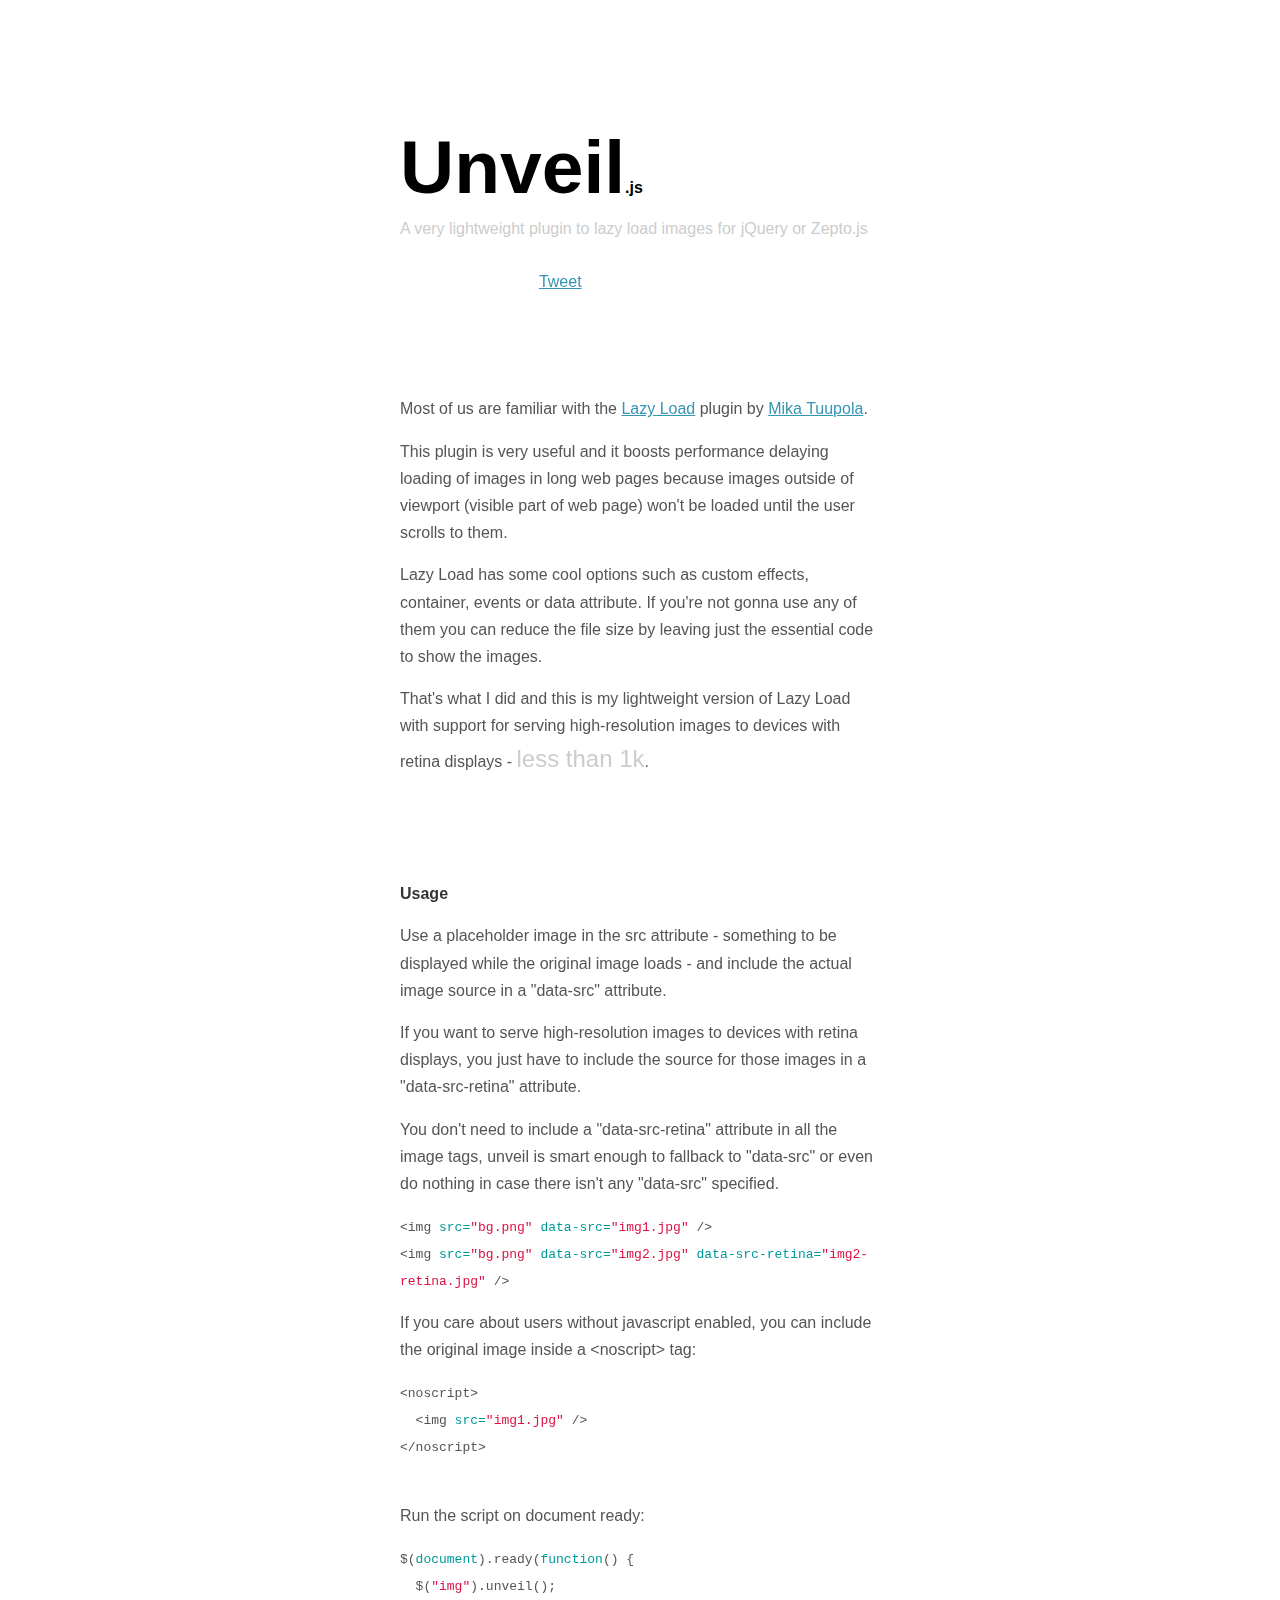
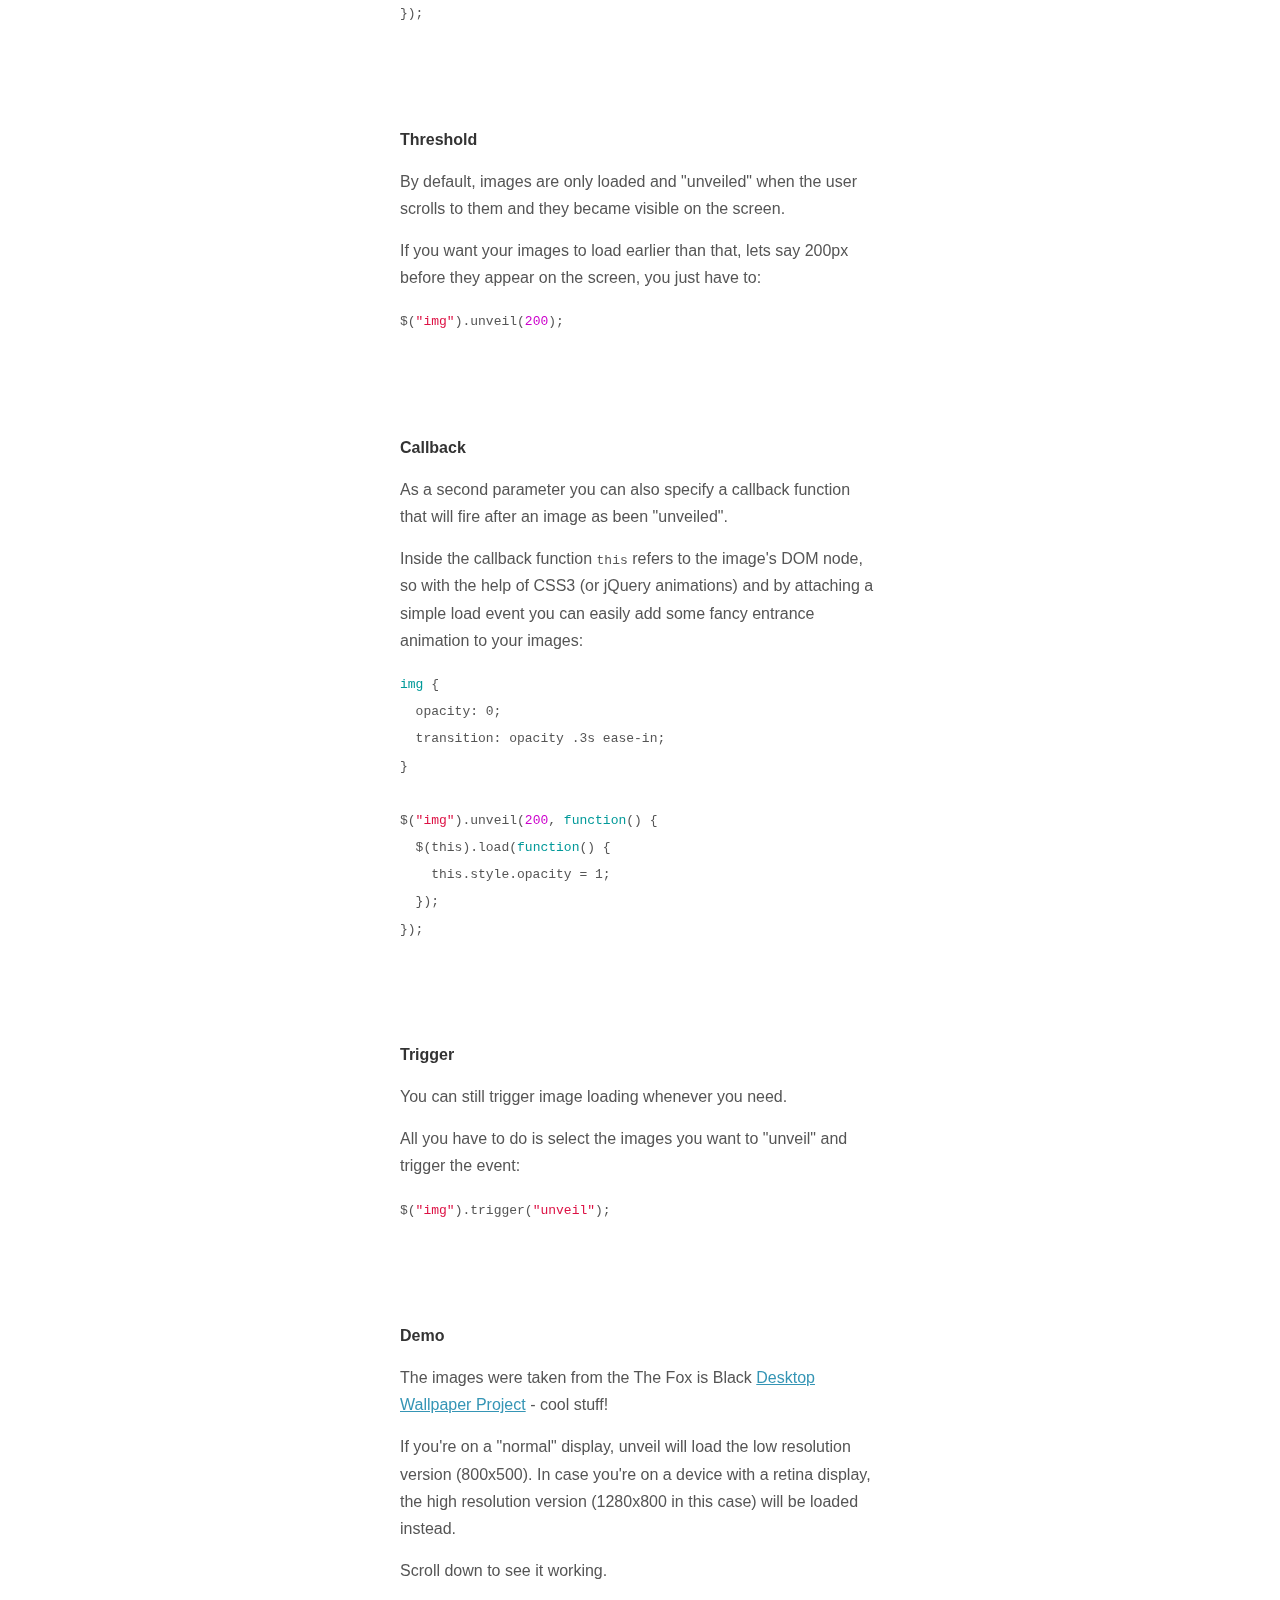
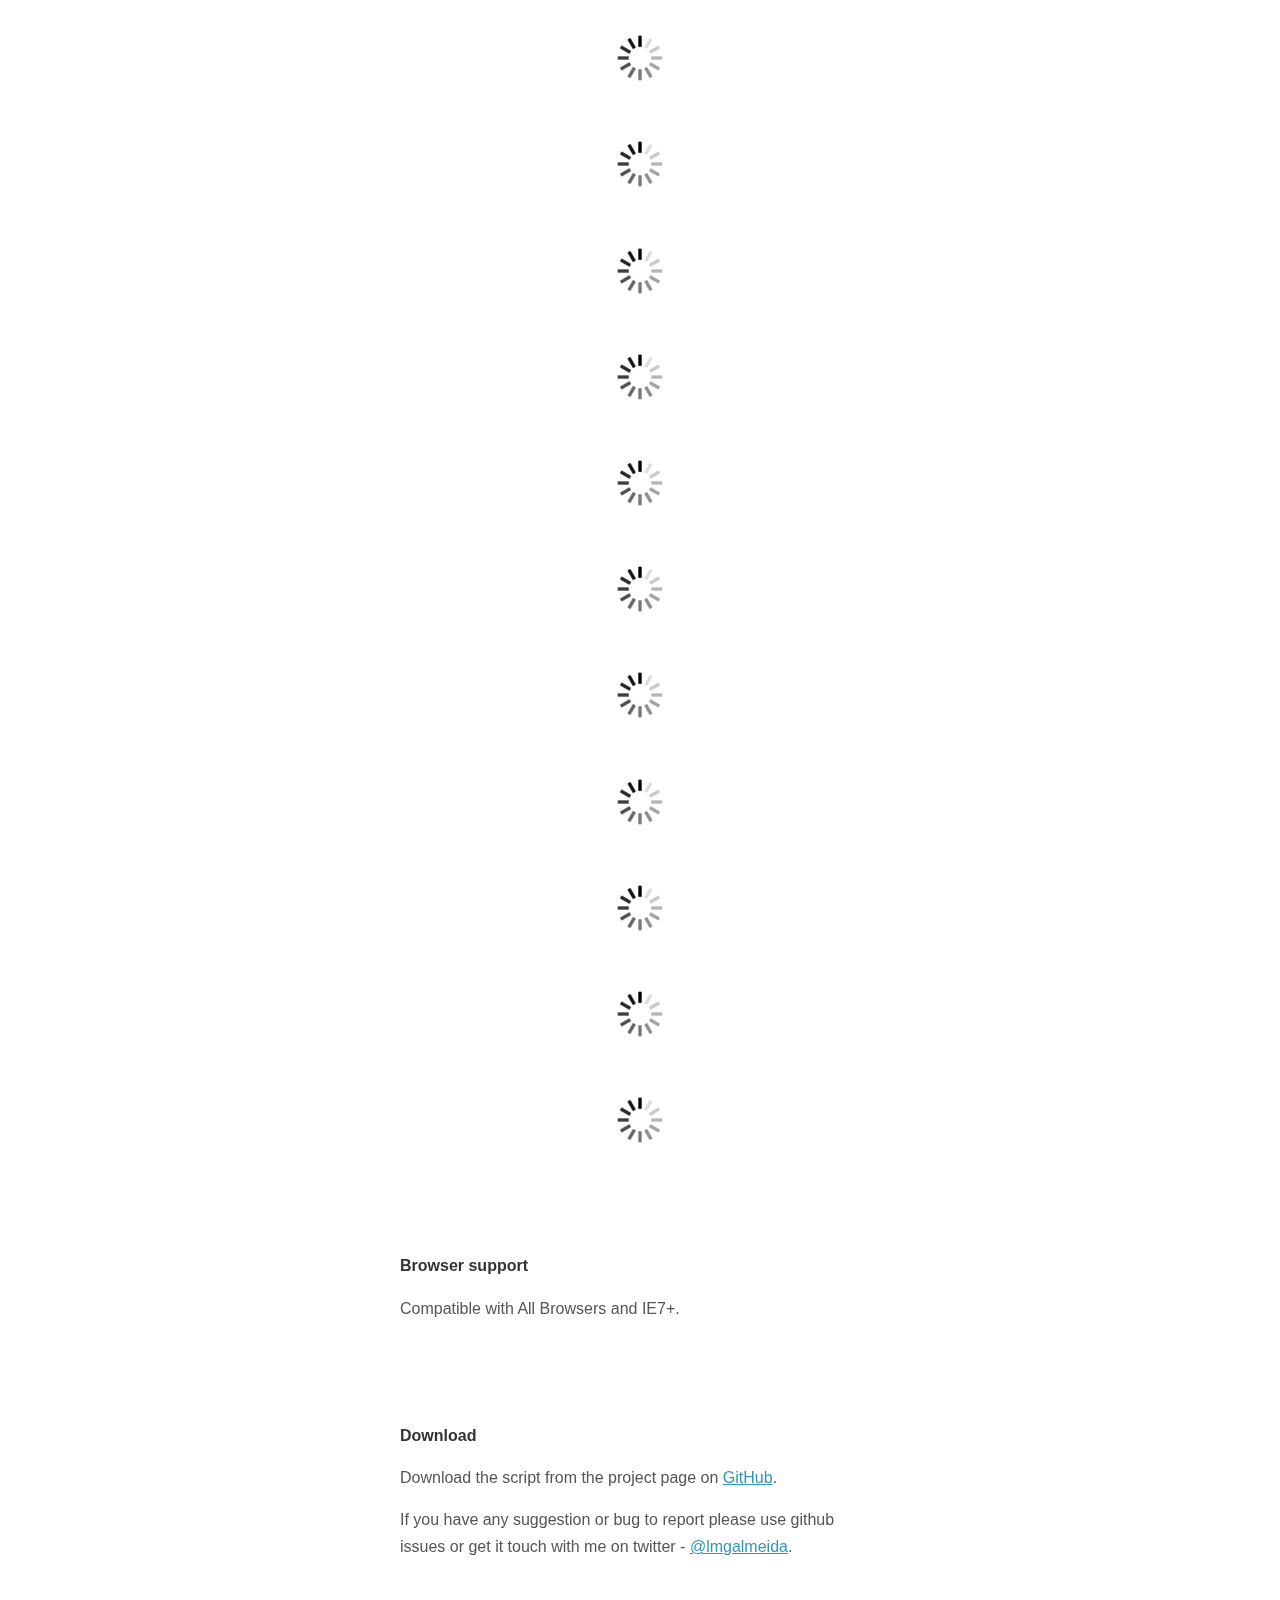
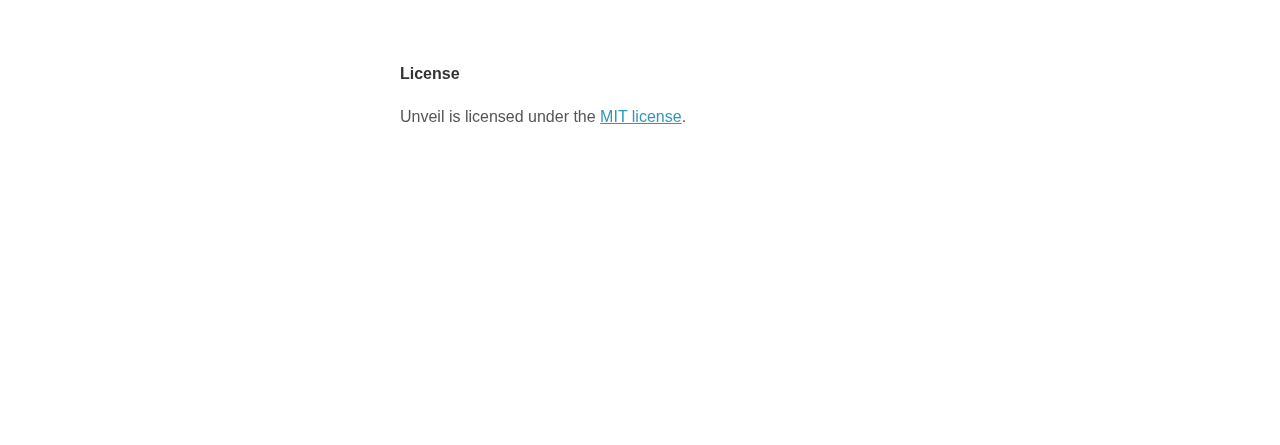
<file: lib/jquery-unveil/index.html>
<!DOCTYPE html>
<html>
    <head>
        <meta charset="utf-8">
        <meta http-equiv="X-UA-Compatible" content="IE=edge,chrome=1">
        <meta name="description" content="Filtrify">
        <meta name="keywords" content="javascript, jquery, lazy load, performance, plugin" />
        <meta name="author" content="Luís Almeida">
        <meta name="viewport" content="width=device-width">
        <title>jQuery Unveil - A very lightweight plugin to lazy load images</title>
    </head>

    <style>

    body {
        background: #FFF;
        color: #555;
        font-family: "Helvetica Neue", sans-serif;
        font-weight: 300;
        line-height: 1.7;
        padding: 30px 30px 300px 30px;
        margin: 0 auto;
        max-width: 480px;
    }
    header {
        margin: 100px 0;
    }
    header p {
        color: #CCC;
        margin: 0 0 25px 0;
    }
    header h1 {
        color: #000;
        font-size: 75px;
        line-height: 1;
        margin: 0 0 10px 0;
    }
    header h1 small{
        font-size: 16px;
    }
    h2 {
        color: #333;
        margin-top: 100px;
        font-size: 1em;
    }
    p {
        margin: 15px auto;
    }
    a {
        color: #3595b5;
    }
    strong {
        font-size: 1.5em;
        color: #CCC;
    }
    code {
    }
    code > span.red {
        color: #D14;
    }
    code > span.blue {
        color: #099;
    }
    code > span.purple {
        color: #C0C;
    }
    ul {
        list-style: none;
        padding: 0;
    }
    ul > li {
        margin-top: 50px;
        text-align: center;
    }
    ul > li > img {
        display: inline-block;
        max-width: 100%;
    }

    .twitter-share-button {
        margin-left: 20px;
    }

    </style>

    <script src="//ajax.googleapis.com/ajax/libs/jquery/1.9.1/jquery.min.js"></script>
    <script>window.jQuery || document.write('<script src="jquery-1.9.1.min.js"><\/script>')</script>
    <script src="jquery.unveil.js"></script>

    <script>
    $(function() {
        $("li img").unveil(300);
    });
    </script>

    <body>

    <header>
        <h1>Unveil<small>.js</small></h1>
        <p>A very lightweight plugin to lazy load images for jQuery or Zepto.js</p>

        <iframe src="http://ghbtns.com/github-btn.html?user=luis-almeida&repo=unveil&type=watch" allowtransparency="true" frameborder="0" scrolling="0" width="55" height="20"></iframe>
        <iframe src="http://ghbtns.com/github-btn.html?user=luis-almeida&repo=unveil&type=fork" allowtransparency="true" frameborder="0" scrolling="0" width="55" height="20"></iframe>
        <a href="https://twitter.com/share" class="twitter-share-button" data-text="unveil.js - A very lightweight plugin to lazy load images" data-via="lmgalmeida" data-related="lmgalmeida" data-count="none">Tweet</a>
    </header>

    <p>Most of us are familiar with the <a target="_blank" href="http://www.appelsiini.net/projects/lazyload">Lazy Load</a> plugin by <a target="_blank" href="http://www.appelsiini.net/">Mika Tuupola</a>.
    <p>This plugin is very useful and it boosts performance delaying loading of images in long web pages because images outside of viewport (visible part of web page) won't be loaded until the user scrolls to them.</p>
    <p>Lazy Load has some cool options such as custom effects, container, events or data attribute. If you're not gonna use any of them you can reduce the file size by leaving just the essential code to show the images.</p>
    <p>That's what I did and this is my lightweight version of Lazy Load with support for serving high-resolution images to devices with retina displays - <strong>less than 1k</strong>.</p>

    <h2>Usage</h2>
    <p>Use a placeholder image in the src attribute - something to be displayed while the original image loads - and include the actual image source in a "data-src" attribute.</p>
    <p>If you want to serve high-resolution images to devices with retina displays, you just have to include the source for those images in a "data-src-retina" attribute.</p>
    <p>You don't need to include a "data-src-retina" attribute in all the image tags, unveil is smart enough to fallback to "data-src" or even do nothing in case there isn't any "data-src" specified.</p>
    <code>&lt;img <span class="blue">src=</span><span class="red">"bg.png"</span> <span class="blue">data-src=</span><span class="red">"img1.jpg"</span> /></code>
    <br>
    <code>&lt;img <span class="blue">src=</span><span class="red">"bg.png"</span> <span class="blue">data-src=</span><span class="red">"img2.jpg"</span> <span class="blue">data-src-retina=</span><span class="red">"img2-retina.jpg"</span> /></code>
    <br>
    <p>If you care about users without javascript enabled, you can include the original image inside a &lt;noscript&gt; tag:</p>
    <code>&lt;noscript&gt;<br>&nbsp;&nbsp;&lt;img <span class="blue">src=</span><span class="red">"img1.jpg"</span> /><br>&lt;/noscript&gt;</code>
    <br><br>
    <p>Run the script on document ready:</p>
    <code>$(<span class="blue">document</span>).ready(<span class="blue">function</span>() {<br>
    &nbsp;&nbsp;$(<span class="red">"img"</span>).unveil();<br>
    });</code>

    <h2>Threshold</h2>
    <p>By default, images are only loaded and "unveiled" when the user scrolls to them and they became visible on the screen.</p>
    <p>If you want your images to load earlier than that, lets say 200px before they appear on the screen, you just have to:</p>
    <code>$(<span class="red">"img"</span>).unveil(<span class="purple">200</span>);</code>

    <h2>Callback</h2>
    <p>As a second parameter you can also specify a callback function that will fire after an image as been "unveiled".</p>
    <p>Inside the callback function <code>this</code> refers to the image's DOM node, so with the help of CSS3 (or jQuery animations) and by attaching a simple load event you can easily add some fancy entrance animation to your images:</p>
    <code><span class="blue">img</span> {<br>
    &nbsp;&nbsp;opacity: 0;<br>
    &nbsp;&nbsp;transition: opacity .3s ease-in;<br>
    }</code>
    <br><br>
    <code>$(<span class="red">"img"</span>).unveil(<span class="purple">200</span>, <span class="blue">function</span>() {<br>
    &nbsp;&nbsp;$(this).load(<span class="blue">function</span>() {<br>
    &nbsp;&nbsp;&nbsp;&nbsp;this.style.opacity = 1;<br>
    &nbsp;&nbsp;});<br>
    });</code>

    <h2>Trigger</h2>
    <p>You can still trigger image loading whenever you need.</p>
    <p>All you have to do is select the images you want to "unveil" and trigger the event:</p>
    <code>$(<span class="red">"img"</span>).trigger(<span class="red">"unveil"</span>);</code>

    <h2>Demo</h2>
    <p>The images were taken from the The Fox is Black <a href="http://www.thefoxisblack.com/category/the-desktop-wallpaper-project/">Desktop Wallpaper Project</a> - cool stuff!</p>
    <p>If you're on a "normal" display, unveil will load the low resolution version (800x500). In case you're on a device with a retina display, the high resolution version (1280x800 in this case) will be loaded instead.</p>
    <p>Scroll down to see it working.</p>

    <ul>
        <li><img src="img/loader.gif" data-src="img/anti-bullying-tom-froese-wallpaper-800x500.jpg" data-src-retina="img/anti-bullying-tom-froese-wallpaper-1280x800.jpg" /></li>
        <li><img src="img/loader.gif" data-src="img/brock-davis-wallpaper-800x500.jpg" data-src-retina="img/brock-davis-wallpaper-1280x800.jpg" /></li>
        <li><img src="img/loader.gif" data-src="img/dark-igloo-wallpaper-800x500.jpg" data-src-retina="img/dark-igloo-wallpaper-800x500.jpg" /></li>
        <li><img src="img/loader.gif" data-src="img/dark-igloo-wallpaper-1-800x500.jpg" data-src-retina="img/dark-igloo-wallpaper-1-800x500.jpg" /></li>
        <li><img src="img/loader.gif" data-src="img/iceland-smojr-wallpaper-800x500.jpg" data-src-retina="img/iceland-smjor-wallpaper-1280x800.jpg" /></li>
        <li><img src="img/loader.gif" data-src="img/james-olstein-wallpaper-800x500.jpg" data-src-retina="img/james-olstein-wallpaper-1200x800.jpg" /></li>
        <li><img src="img/loader.gif" data-src="img/johanna-basford-wallpaper-800x500.jpg" data-src-retina="img/johanna-basford-wallpaper-1280x800.jpg" /></li>
        <li><img src="img/loader.gif" data-src="img/Jude_Landry_Wallpaper_800x500.jpg" data-src-retina="img/Jude_Landry_Wallpaper_1280x800.jpg" /></li>
        <li><img src="img/loader.gif" data-src="img/julieta-felix-wallpaper-800x500.jpg" data-src-retina="img/julieta-felix-wallpaper-1280x800.jpg" /></li>
        <li><img src="img/loader.gif" data-src="img/Timothy-J-Reynolds-wallpaper-800x500.jpg" data-src-retina="img/Timothy-J-Reynolds-wallpaper-1200x800.jpg" /></li>
        <li><img src="img/loader.gif" data-src="img/haik-avanian-wallpaper-800x500.jpg" data-src-retina="img/haik-avanian-wallpaper-1280x800.jpg" /></li>
    </ul>

    <h2>Browser support</h2>
    <p>Compatible with All Browsers and IE7+.</p>

    <h2>Download</h2>
    <p>Download the script from the project page on <a href="https://github.com/luis-almeida/unveil">GitHub</a>.</p>
    <p>If you have any suggestion or bug to report please use github issues or get it touch with me on twitter - <a href="https://twitter.com/lmgalmeida">@lmgalmeida</a>.</p>

    <h2>License</h2>
    <p>Unveil is licensed under the <a href="http://opensource.org/licenses/MIT">MIT license</a>.</p>

    <script>
    // Twitter
    !function(d,s,id){
        var js,fjs=d.getElementsByTagName(s)[0];
        if(!d.getElementById(id)){
            js=d.createElement(s);
            js.id=id;
            js.src="//platform.twitter.com/widgets.js";
            fjs.parentNode.insertBefore(js,fjs);
        }
    }(document,"script","twitter-wjs");
    // Analytics
    var _gaq=[['_setAccount','UA-30936310-1'],['_trackPageview']];
    (function(d,t){var g=d.createElement(t),s=d.getElementsByTagName(t)[0];
    g.src=('https:'==location.protocol?'//ssl':'//www')+'.google-analytics.com/ga.js';
    s.parentNode.insertBefore(g,s)}(document,'script'));
    </script>

    </body>
</html>
</file>
